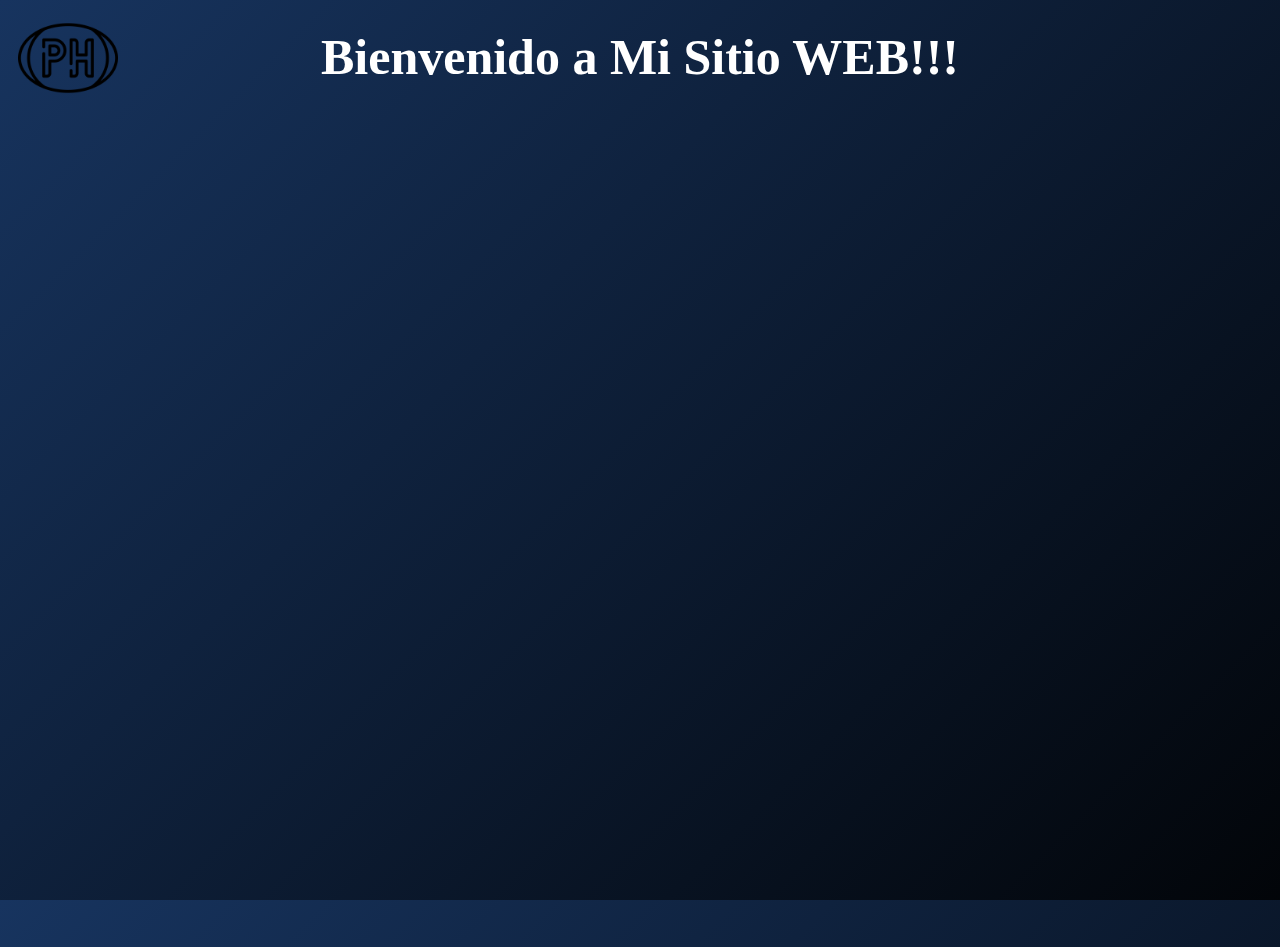
<file: cabecera.html>
<html> 
<head> 
 	<title>Encabezado del Sitio WEb</title> 
</head> 
<body> 
<div aling=”center”> 
    
    <img src="Imagenes/F5.png" />
    <h1> Bienvenido a Mi Sitio WEB!!!<h1> 
</div> 


<style>
    body{
        background-image: linear-gradient(135deg, #17345f 0%, #000 110%);
    }

    img{
        width: 100px;
        margin-left: 10px;
    }

    h1{
        color: #fff;
        font-size: 50px;
        margin-top: -5rem;
        text-align: center;
    }
</style> 
</body> 
</html>
</file>
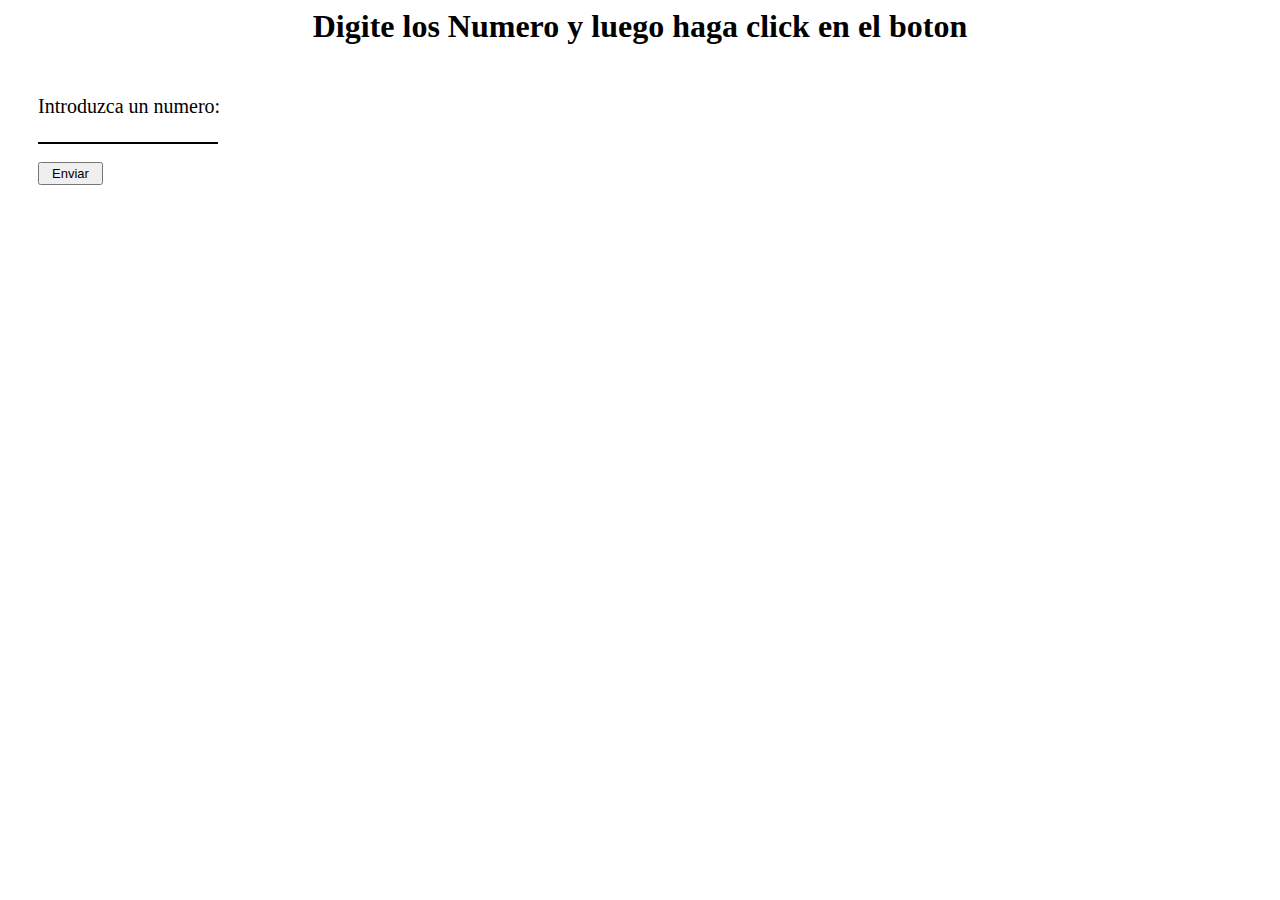
<file: ejemplo1.html>
<html> 
<head> 
 	<title>HTML PHP</title> 
</head> 
<body> 
<H1>Digite los Numero y luego haga click en el boton</H1>  
<FORM ACTION="Php_Code/ejemplo1.php" METHOD="POST">  
 
<p>Introduzca un numero:</p> 
<INPUT class="for-1" TYPE="text" NAME="numero" SIZE="20"> <Br/><Br/> 
<INPUT class="for-2" TYPE="SUBMIT" NAME="btn_enviar" VALUE="Enviar"> 
 
</FORM> 

<style>
	h1{
		text-align: center;
	}

	form{
		margin: 30px;
	}

	p{
		margin-top: 50px;
		margin-bottom: 4px;
		font-size: 20px;
	}

	.for-1{
    font-size: 16px;
    border: none;
    border-bottom: 2px solid #000;
    color: #000;
    outline: 0px;
	background: transparent;
	width: 180px;
	}
	
	.for-2{
        padding: 2px 12px;
        font-size: 13px;
    }
</style>

</body> 
</html>
</file>
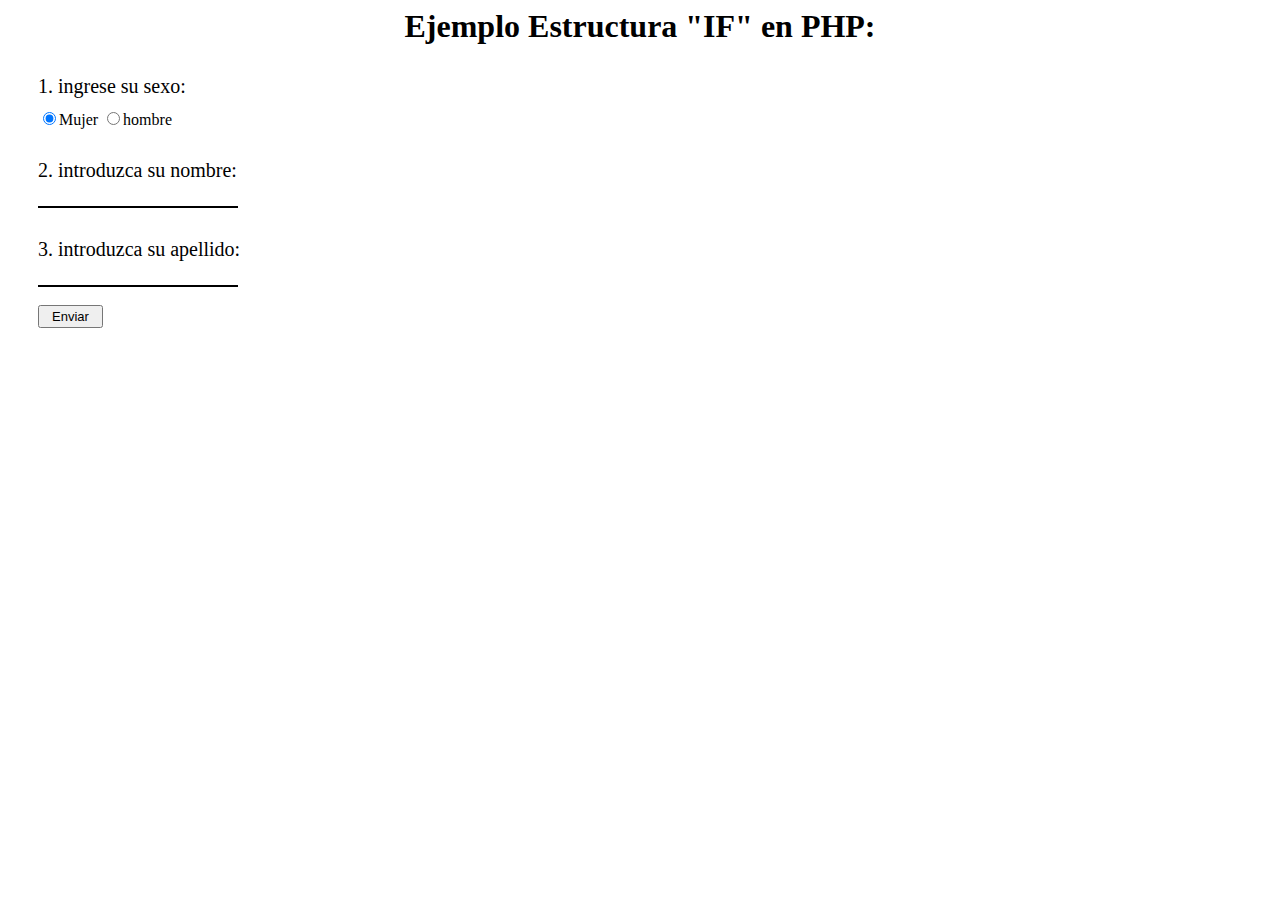
<file: ejemplo2.html>
<html> 
<head> 
 	<title>Programa en PHP</title> 
</head> 
<body> 
<H1>Ejemplo Estructura "IF" en PHP:</H1>  
<FORM ACTION="Php_Code/ejemplo2.php" METHOD="POST">  
 
<p>1. ingrese su sexo:</p>  
<INPUT class="for-2" TYPE="radio" NAME="sexo" VALUE="F" CHECKED>Mujer
<INPUT class="for-2" TYPE="radio" NAME="sexo" VALUE="M">hombre 
<br/>

<p>2. introduzca su nombre:</p> 
<INPUT class="for-1" TYPE="text" NAME="nombre" SIZE="20"> 
<Br/> 

<p>3. introduzca su apellido:</p> 
<INPUT class="for-1" TYPE="text" NAME="apellido" SIZE="20"> 
<Br/><br/>

<input class="for-3" type="submit" name="btn_enviar" value="Enviar">
 
</FORM> 

<style>
	h1{
		text-align: center;
	}

	form{
		margin: 30px;
	}

	p{
		margin-top: 30px;
		margin-bottom: 4px;
		font-size: 20px;
	}

	.for-1{
    font-size: 16px;
    border: none;
    border-bottom: 2px solid #000;
    color: #000;
    outline: 0px;
	background: transparent;
	width: 200px;
	}
	
	.for-2{
		margin-top: 10px;
		margin-bottom: -30px;
	}

	.for-3{
        padding: 2px 12px;
        font-size: 13px;
    }
</style>
</body> 
</html>
</file>
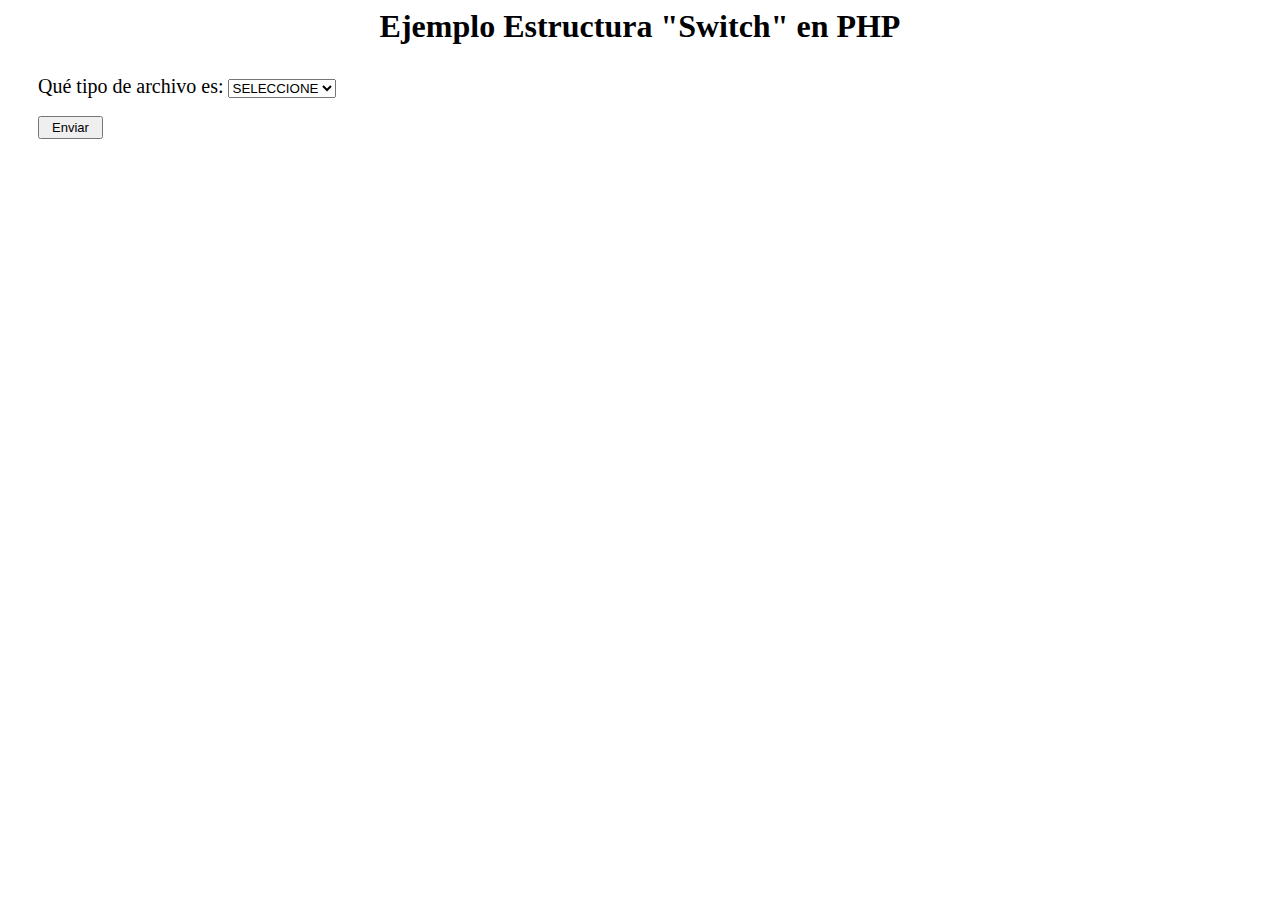
<file: ejemplo3.html>
<html> 
<head> 
 	<title>HTML PHP</title> 
</head> 
<body> 
<H1>Ejemplo Estructura "Switch" en PHP</H1>  
<FORM ACTION="Php_Code/ejemplo3.php" METHOD="POST">  
 
<p>Qué tipo de archivo es:</p>  
<SELECT NAME="extension"> 
   <OPTION VALUE="SEL" SELECTED>SELECCIONE    
   <OPTION VALUE="PDF">PDF 
   <OPTION VALUE="DOCx">DOCx 
   <OPTION VALUE="XLSx">XLSx 
   <OPTION VALUE="PPTx">PPTx 
   <OPTION VALUE="HTML">HTML 
   <OPTION VALUE="TXT">TXT      
</SELECT> 
 
<Br/> 
<Br/> 
<INPUT class="for-2" TYPE="SUBMIT" NAME="btn_enviar" VALUE="Enviar"> 
</FORM> 

<style>
	h1{
		text-align: center;
	}

	form{
		margin: 30px;
	}

	p{
		margin-top: 50px;
		margin-bottom: 4px;
		font-size: 20px;
      display: inline;
	}

	.for-2{
        padding: 2px 12px;
        font-size: 13px;
    }
</style>
</BODY> 
</HTML>
</file>
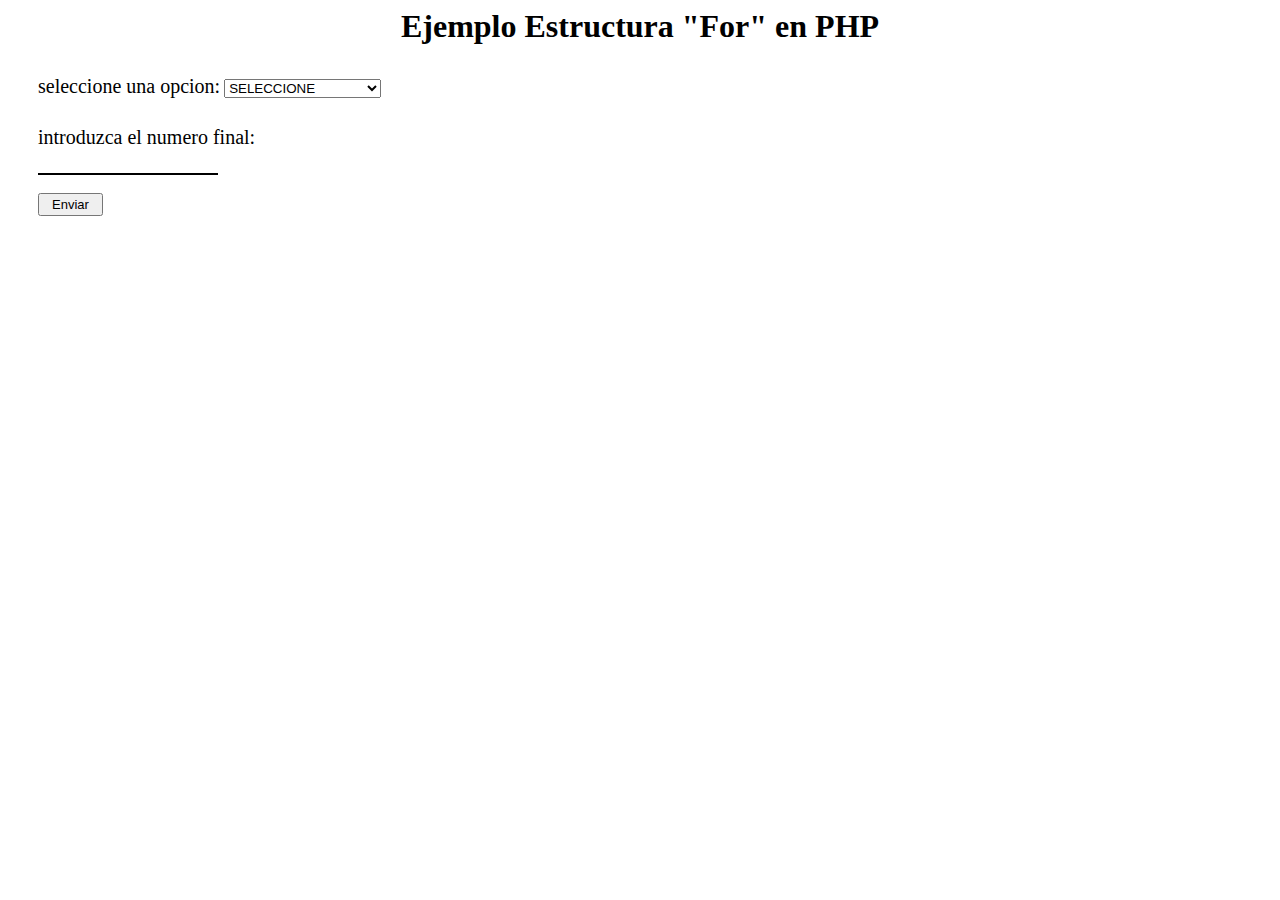
<file: ejemplo4.html>
<html> 
<head> 
 	<title>HTML PHP</title> 
</head> 
<body> 
<H1>Ejemplo Estructura "For" en PHP</H1>  
<FORM ACTION="Php_Code/ejemplo4.php" METHOD="POST">  
	<p>seleccione una opcion:</p> 
	<SELECT NAME="seleccion">
	   <OPTION VALUE="SEL" SELECTED>SELECCIONE    
	   <OPTION VALUE="1">Numeros consecutivos
	   <OPTION VALUE="2">Numeros pares
	   <OPTION VALUE="3">Numeros impares    
	</SELECT> 
	 
	<Br/>  <Br/> 
	<p class="parrafo2">introduzca el numero final:</p>
	<input class="for-1" type="text" name="numfinal" size="20">
	<br/> <br/>
	<INPUT class="for-2" TYPE="SUBMIT" NAME="enviar" VALUE="Enviar"> 
</FORM> 

<style>
	h1{
		text-align: center;
	}

	form{
		margin: 30px;
	}

	p{
		margin-top: 50px;
		margin-bottom: 4px;
		font-size: 20px;
      	display: inline;
	}

	.for-1{
		font-size: 16px;
		border: none;
		border-bottom: 2px solid #000;
		color: #000;
		outline: 0px;
		background: transparent;
		width: 180px;
	}

	.parrafo2{
		display: block;
		margin-top: 10px;

	}

	.for-2{
        padding: 2px 12px;
        font-size: 13px;
    }
</style>
</BODY> 
</HTML>
</file>
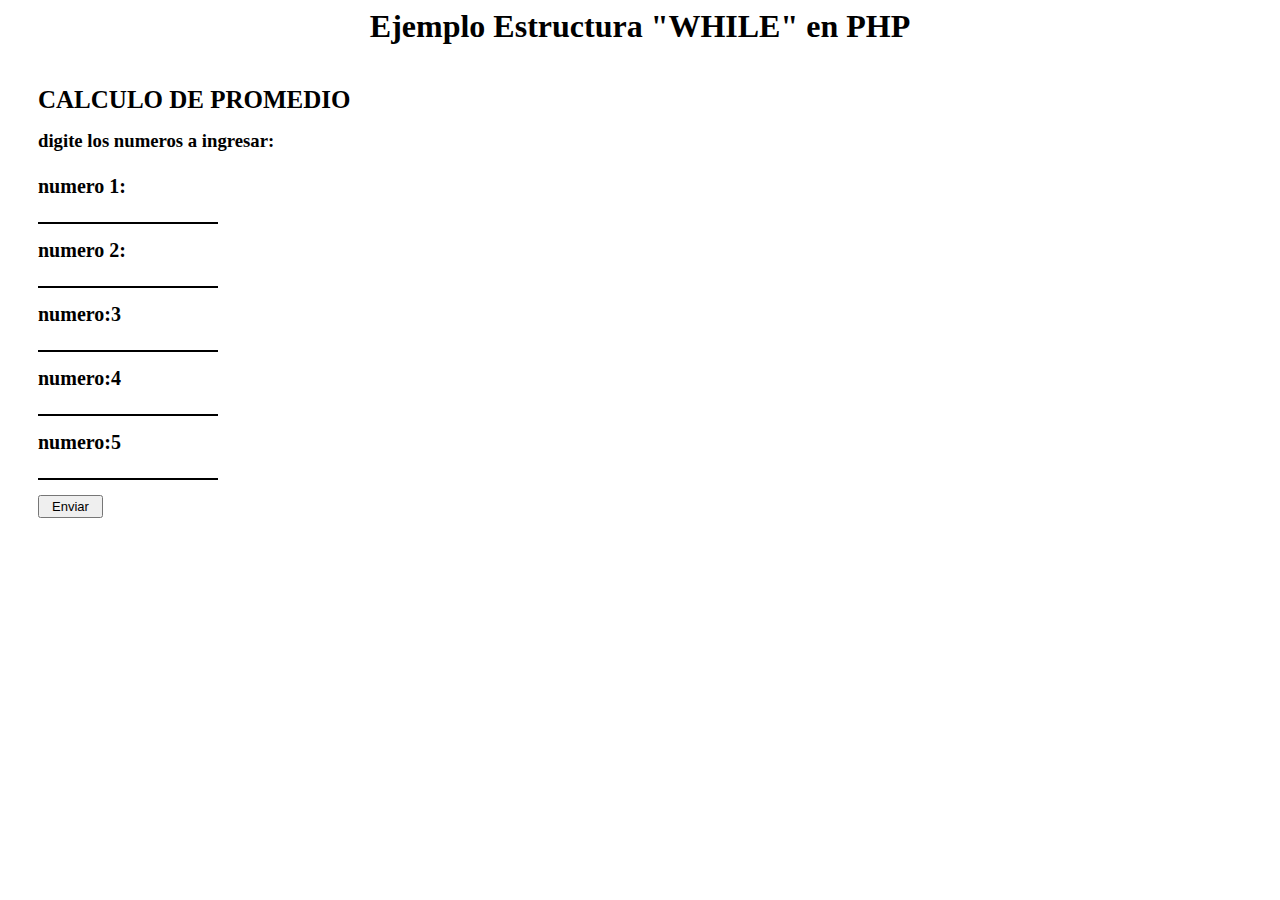
<file: ejemplo5.html>
<html> 
<head> 
 	<title>HTML-PHP</title> 
</head> 
<body> 
    <H1>Ejemplo Estructura "WHILE" en PHP</H1>
    <h2>CALCULO DE PROMEDIO</h2>  
<FORM ACTION="Php_Code/ejemplo5.php" METHOD="POST"> 
    <h3>digite los numeros a ingresar:</h3>
</Br>
<P>numero 1:</P>
<input class="for-1" type="text" name="numero1" size="20"></Br>
<P>numero 2:</P>
<input class="for-1" type="text" name="numero2" size="20"></Br>
<P>numero:3</P>
<input class="for-1" type="text" name="numero3" size="20"></Br>
<P>numero:4</P>
<input class="for-1" type="text" name="numero4" size="20"></Br>
<P>numero:5</P>
<input class="for-1" type="text" name="numero5" size="20"></Br>

<INPUT class="for-2" TYPE="SUBMIT" NAME="btn_enviar" VALUE="Enviar"> 
</FORM>

<style>
	h1{
		text-align: center;
	}

	form{
		margin: 30px;
	}

	p{
		margin-top: 15px;
		margin-bottom: 4px;
		font-size: 20px;
        font-weight: bold;
	}

	.for-1{
		font-size: 16px;
		border: none;
		border-bottom: 2px solid #000;
		color: #000;
		outline: 0px;
		background: transparent;
		width: 180px;
	}

    h2{
        margin-left: 30px;
        padding-top: 20px;
        font-size: 25px;
    }

    h3{
        margin-top: -14px;
        margin-bottom: -10px;
    }

    .for-2{
        margin-top: 15px;
        padding: 2px 12px;
        font-size: 13px;
    }

</style>
</body>
</html>
</file>
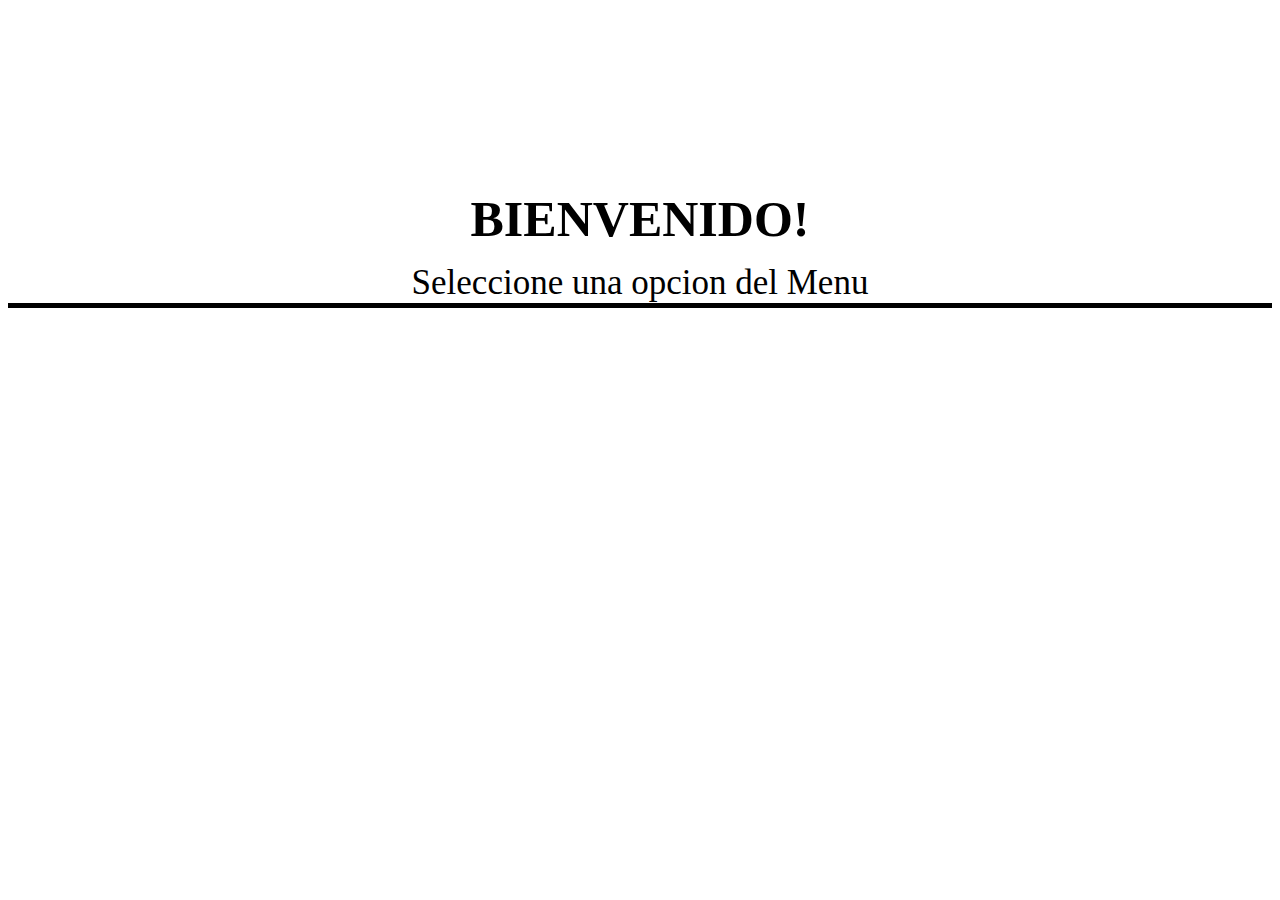
<file: Entrada.html>
<html> 
<head> 
    <title>Página sin título</title> 
</head> 
<body> 
    <div class="entrada">
        <p class="titulo"> BIENVENIDO!</p> 
        <p class="parrafo"> Seleccione una opcion del Menu</p>
    </div>
    <style>
        .entrada{
            text-align: center;
            margin-top: 15%;
        }

        .titulo{
            font-size: 50px;
            font-weight: bold;
            margin-bottom: -20px;
        }

        .parrafo{
            font-size: 35px;
            border-bottom: 5px solid #000;

        }
    </style>
 </body> 
</html>
</file>
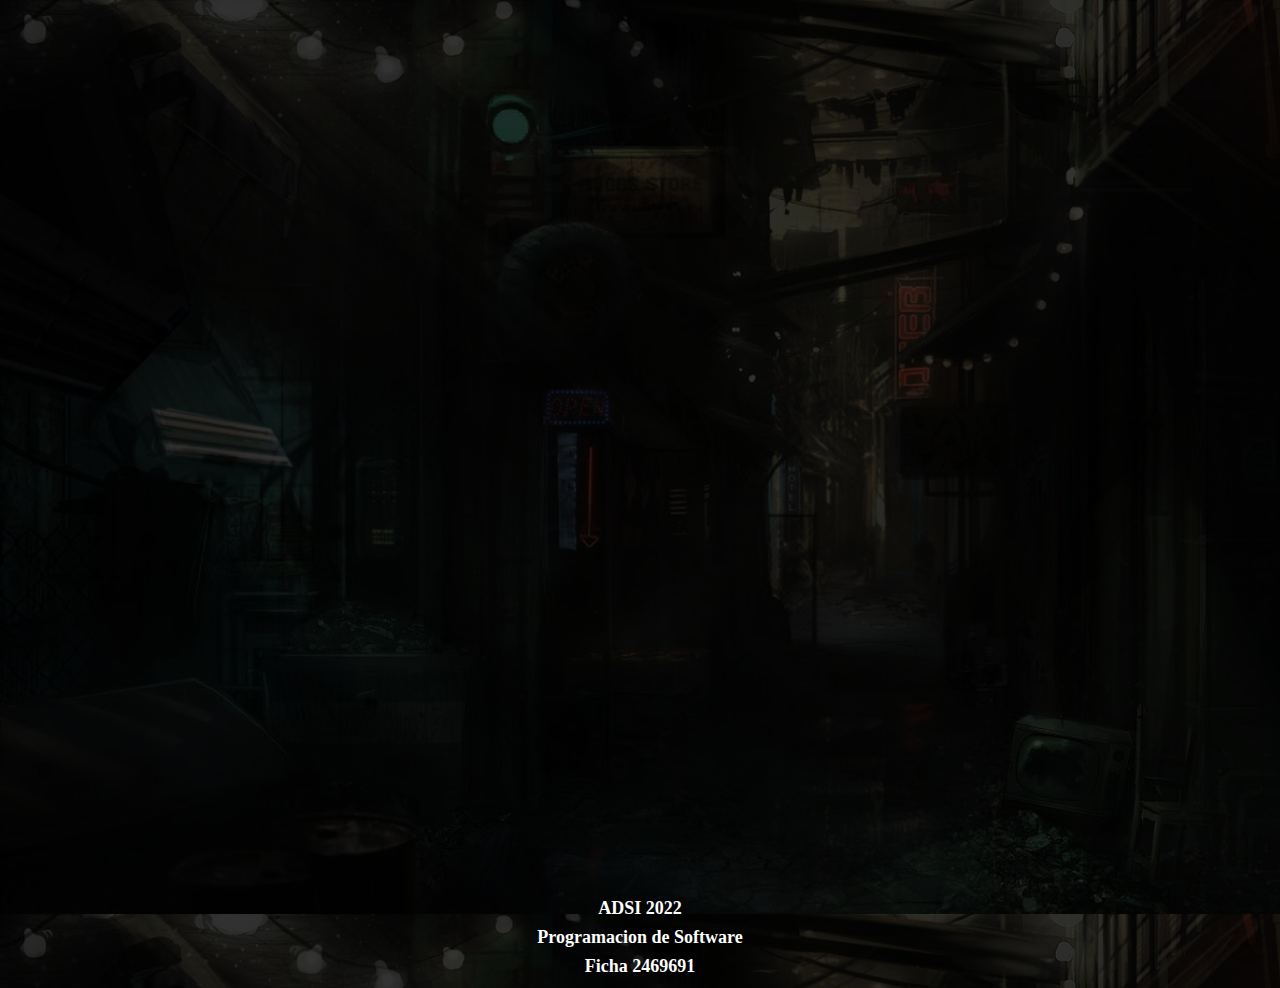
<file: pie.html>
<html> 
<head> 
 	<title>Pie Del Sitio WEB</title> 
</head> 
<body background="Imagenes/F1.jpg"> 
<div class="cont"></div>
<div aling=”center”> 
   <p>Ficha 2469691</p>
   <p>Programacion de Software</p> 
   <p>ADSI 2022</p> 
</div> 

<style>
   body{
      background-size: cover;
   }

   p{
      color: #fff;
      text-align: center;
      margin-bottom: -50px;
      font-size: 18px;
      font-weight: bold;
      position: relative;
      margin-top: -32px;
      
   }

   .cont{
      width: 110%;
      height: 110vh;
      background-color: black;
      margin-top: -10px;
      margin-left: -8px;
      opacity: .8;
   }
</style>
</body> 
</html>
</file>
